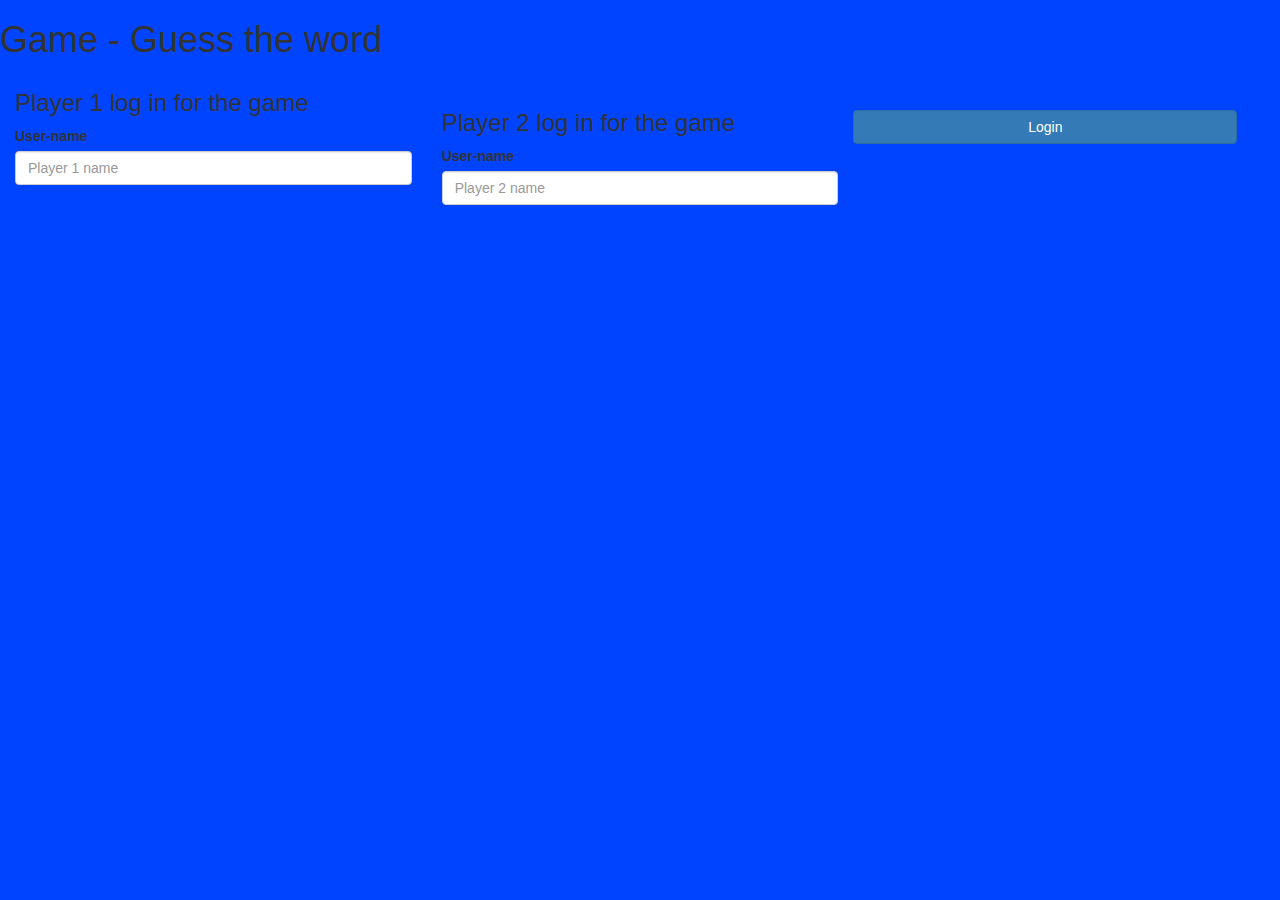
<file: index.html>
<!DOCTYPE html>
<html>
<head>
	<title>Guess The Word</title>

<meta name="viewport" content="width=device-width, initial-scale=1">
<link rel="stylesheet" href="https://maxcdn.bootstrapcdn.com/bootstrap/3.4.0/css/bootstrap.min.css">
<script src="https://ajax.googleapis.com/ajax/libs/jquery/3.4.1/jquery.min.js"></script>
<script src="https://maxcdn.bootstrapcdn.com/bootstrap/3.4.0/js/bootstrap.min.js"></script>

<link rel="stylesheet" type="text/css" href="game.css">

<script src="game_login.js"></script>
</head>
<body>
<h1>Game - Guess the word</h1>
<div class= "col-lg-4 col-sm-8 col-xs-11 login_div_1" >
	<h3>Player 1 log in for the game</h3>
<label>User-name</label>
<input type="text" id="player1_name_input" class="form-control" placeholder="Player 1 name">
<br>
</div>
<br>
<div class= "col-lg-4 col-sm-8 col-xs-11 login_div_2" >
	<h3>Player 2 log in for the game</h3>
<label>User-name</label>
<input type="text" id="player2_name_input" class="form-control" placeholder="Player 2 name">
<br>
</div>
<br>
<button style="width: 30%;" class="btn btn-primary" onclick="addUser();"> Login </button>
</body>
</html>
</file>
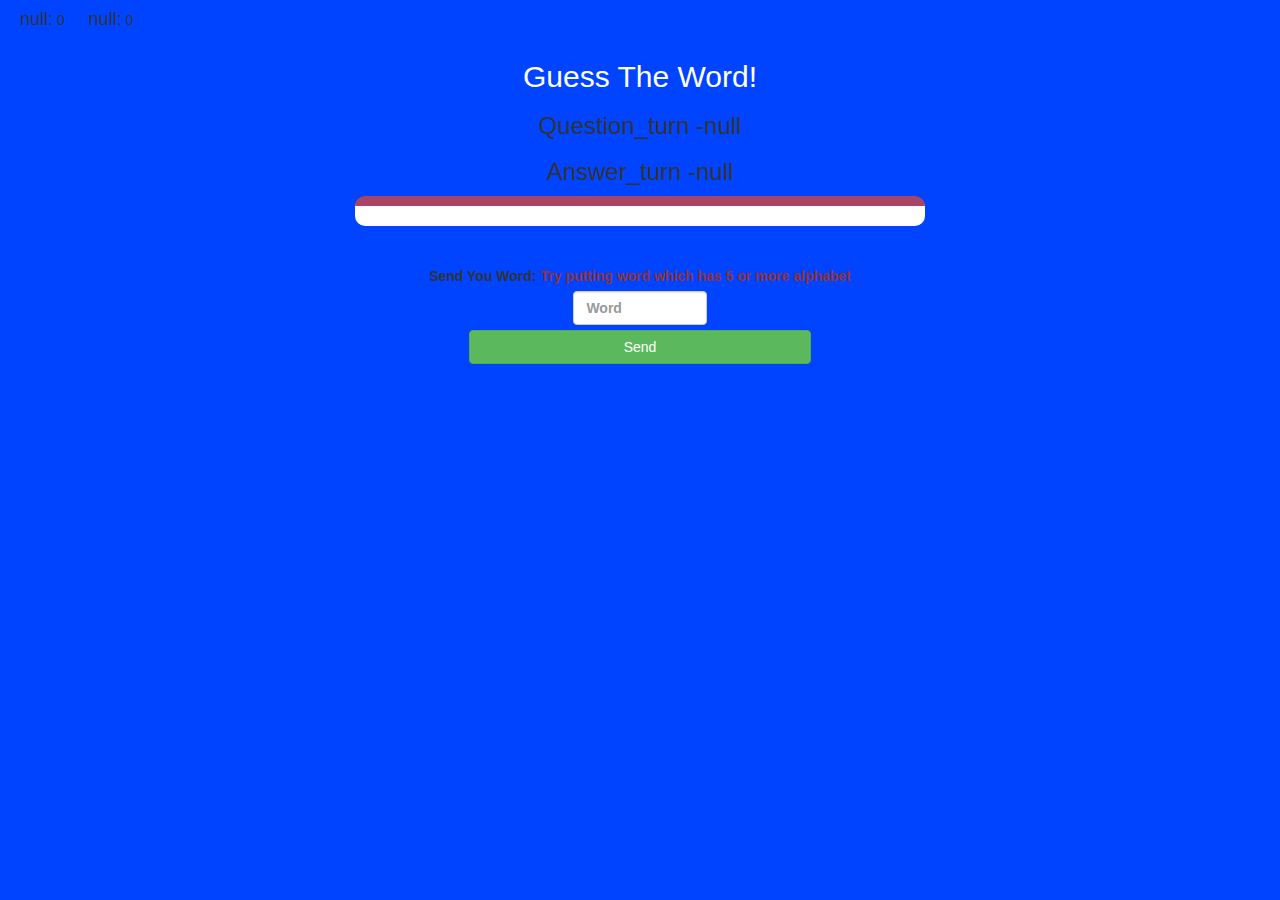
<file: game_page.html>
<!DOCTYPE html>
<html>
<head>
	<title>Guess The Word</title>

<meta name="viewport" content="width=device-width, initial-scale=1">
<link rel="stylesheet" href="https://maxcdn.bootstrapcdn.com/bootstrap/3.4.0/css/bootstrap.min.css">
<script src="https://ajax.googleapis.com/ajax/libs/jquery/3.4.1/jquery.min.js"></script>
<script src="https://maxcdn.bootstrapcdn.com/bootstrap/3.4.0/js/bootstrap.min.js"></script>

<link rel="stylesheet" type="text/css" href="game.css">
</head>
<body>

	<h4 id="player1_name"></h4> <span id="player1_score"></span>
	<h4 id="player2_name"></h4> <span id="player2_score"></span>

<div class="container">
	<center>
		<h2 style="color: white;">Guess The Word!</h2>
        <h3 id="player_question"></h3>
        <h3 id="player_answer"></h3>
		<div id="output" class="col-lg-6"></div>
		<br>
		<br>
		<label>Send You Word: <b style="color: rgb(150, 49, 49)">Try putting word which has 5 or more alphabet</b></label>
		<br>
		<label>
			<input type="text" id="word" class="form-control" placeholder="Word">
		</label>
		<br>
        <button onclick="send()" class="btn btn-success" style="width: 30%;">Send</button>
	</center>
</div>

<script src="game_page.js"></script>
</body>
</html>
</file>
<file: game.css>
body
{
	background: rgb(0, 68, 255);
}

	.login_div1 , .login_div2
	{
		background: white;
		padding: 10px;
		float: none;
		border-radius: 15px;
	}


#player1_name , #player2_name
{
	display: inline-block;
	margin-left: 20px;
}
#word
{
	width: 60%;
}
#word_display
{
	letter-spacing: 5px;
}
#output
{
background: white;
border-radius: 10px;
border-top: 10px solid #AA4465;
padding: 10px;
float: none;
text-align: left;
}
</file>
